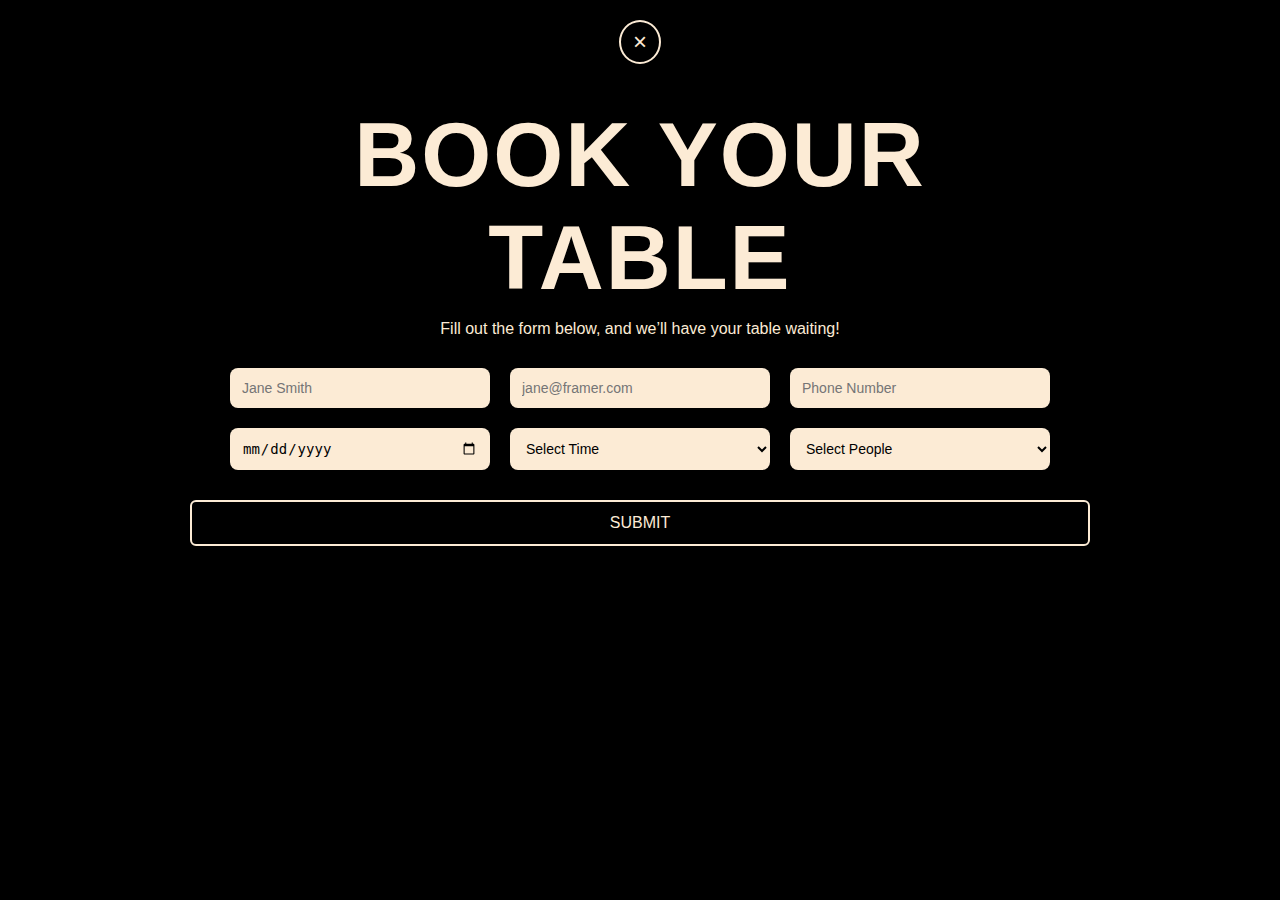
<file: burger.html>
<!DOCTYPE html>
<html lang="en">
<head>
  <meta charset="UTF-8" />
  <meta name="viewport" content="width=device-width, initial-scale=1.0"/>
  <title>Book Your Table</title>
  <link rel="stylesheet" href="burger.css" />
</head>
<body>
  <div class="container">
    <button class="close-btn">&times;</button>
    <h1>BOOK YOUR TABLE</h1>
    <p>Fill out the form below, and we’ll have your table waiting!</p>

    <form class="form">
      <div class="form-group">
        <input type="text" placeholder="Jane Smith" required />
        <input type="email" placeholder="jane@framer.com" required />
        <input type="tel" placeholder="Phone Number" required />
      </div>

      <div class="form-group">
        <input type="date" required />
        <select required>
          <option value="">Select Time</option>
          <option>6:00 PM</option>
          <option>7:00 PM</option>
          <option>8:00 PM</option>
        </select>
        <select required>
          <option value="">Select People</option>
          <option>1 Person</option>
          <option>2 People</option>
          <option>4 People</option>
          <option>6+ People</option>
        </select>
      </div>

      <button type="submit">SUBMIT</button>
    </form>
  </div>
</body>
</html>
</file>
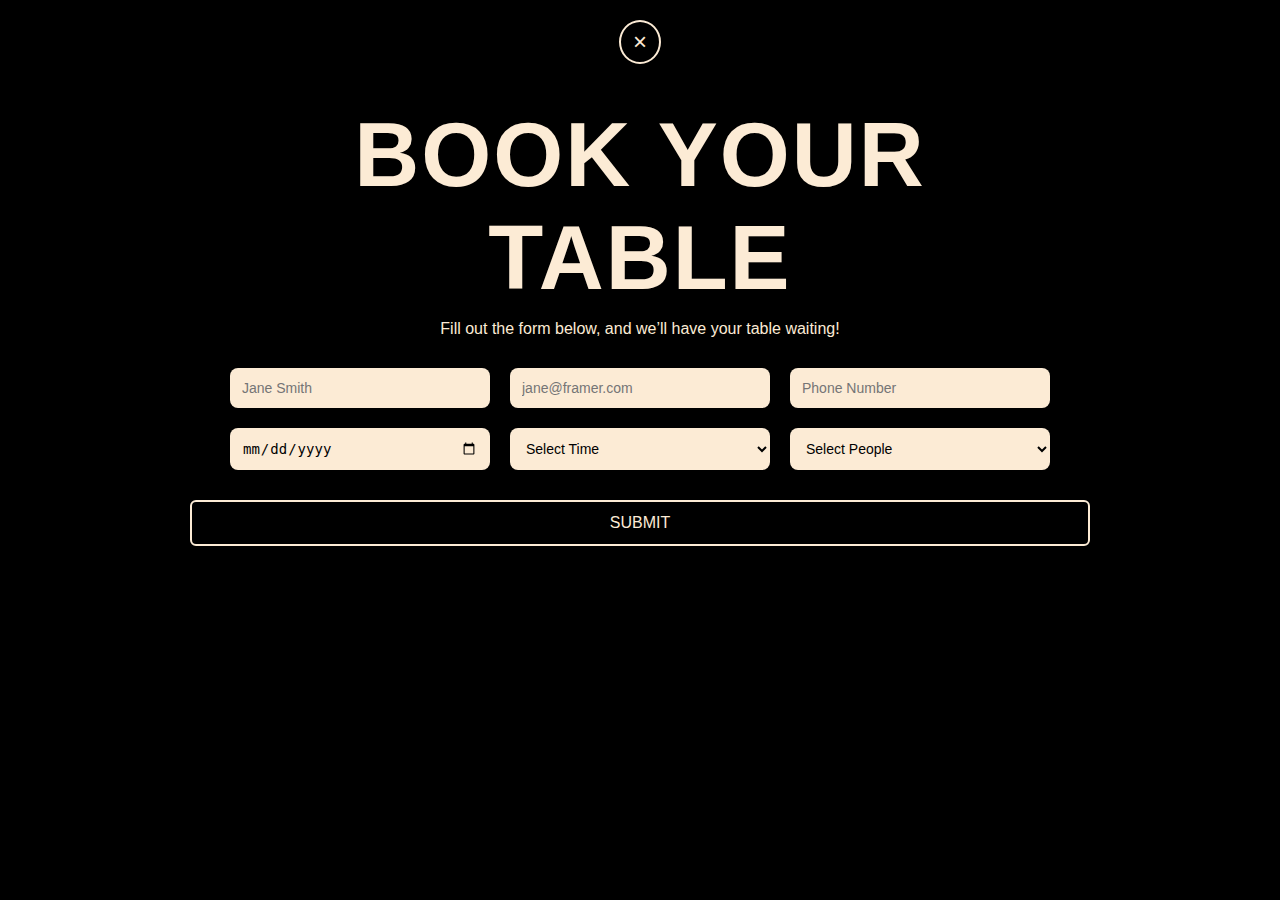
<file: pages/contact.html>
<!DOCTYPE html>
<html lang="en">
<head>
  <meta charset="UTF-8" />
  <meta name="viewport" content="width=device-width, initial-scale=1.0"/>
  <title>Book Your Table</title>
  <link rel="stylesheet" href="contact.css" />
</head>
<body>
  <div class="container">
  <a href="../index.html">  <button class="close-btn">&times;</button></a>
    <h1>BOOK YOUR TABLE</h1>
    <p>Fill out the form below, and we’ll have your table waiting!</p>

    <form class="form">
      <div class="form-group">
        <input type="text" placeholder="Jane Smith" required />
        <input type="email" placeholder="jane@framer.com" required />
        <input type="tel" placeholder="Phone Number" required />
      </div>

      <div class="form-group">
        <input type="date" required />
        <select required>
          <option value="">Select Time</option>
          <option>6:00 PM</option>
          <option>7:00 PM</option>
          <option>8:00 PM</option>
        </select>
        <select required>
          <option value="">Select People</option>
          <option>1 Person</option>
          <option>2 People</option>
          <option>4 People</option>
          <option>6+ People</option>
        </select>
      </div>

      <button type="submit">SUBMIT</button>
    </form>
  </div>
</body>
</html>
</file>
<file: burger.css>
* {
  margin: 0;
  padding: 0;
  box-sizing: border-box;
}

body {
  background-color: #000;
  font-family: 'Arial', sans-serif;
  color: #fcebd5;
  padding: 20px;
}
.container {
  max-width: 900px;
  margin: auto;
  text-align: center;
}
.close-btn {
  background: none;
  border: 2px solid #fcebd5;
  color: #fcebd5;
  font-size: 24px;
  border-radius: 50%;
  padding: 6px 12px;
  /* float: right; */
  cursor: pointer;
}
h1 {
  font-size: 90px;
  font-weight: 800;
  margin: 40px 0 10px;
  letter-spacing: 2px;
}

p {
  font-size: 16px;
  margin-bottom: 30px;
  color: #fcebd5;
}

.form {
  display: flex;
  flex-direction: column;
  gap: 20px;
}

.form-group {
  display: flex;
  flex-wrap: wrap;
  gap: 20px;
  justify-content: center;
}

input, select {
  padding: 12px;
  width: 260px;
  border: none;
  border-radius: 8px;
  background-color: #fcebd5;
  color: #000;
  font-size: 14px;
}

button[type="submit"] {
  background-color: #000;
  color: #fcebd5;
  border: 2px solid #fcebd5;
  padding: 12px 20px;
  font-size: 16px;
  border-radius: 6px;
  cursor: pointer;
  margin-top: 10px;
  transition: background 0.3s;
}

button[type="submit"]:hover {
  background-color: #fcebd5;
  color: #000;
}
</file>
<file: pages/contact.css>
* {
  margin: 0;
  padding: 0;
  box-sizing: border-box;
}

body {
  background-color: #000;
  font-family: 'Arial', sans-serif;
  color: #fcebd5;
  padding: 20px;
}
.container {
  max-width: 900px;
  margin: auto;
  text-align: center;
}
.close-btn {
  background: none;
  border: 2px solid #fcebd5;
  color: #fcebd5;
  font-size: 24px;
  border-radius: 50%;
  padding: 6px 12px;
  /* float: right; */
  cursor: pointer;
}
h1 {
  font-size: 90px;
  font-weight: 800;
  margin: 40px 0 10px;
  letter-spacing: 2px;
}

p {
  font-size: 16px;
  margin-bottom: 30px;
  color: #fcebd5;
}

.form {
  display: flex;
  flex-direction: column;
  gap: 20px;
}

.form-group {
  display: flex;
  flex-wrap: wrap;
  gap: 20px;
  justify-content: center;
}

input, select {
  padding: 12px;
  width: 260px;
  border: none;
  border-radius: 8px;
  background-color: #fcebd5;
  color: #000;
  font-size: 14px;
}

button[type="submit"] {
  background-color: #000;
  color: #fcebd5;
  border: 2px solid #fcebd5;
  padding: 12px 20px;
  font-size: 16px;
  border-radius: 6px;
  cursor: pointer;
  margin-top: 10px;
  transition: background 0.3s;
}

button[type="submit"]:hover {
  background-color: #fcebd5;
  color: #000;
}
</file>
